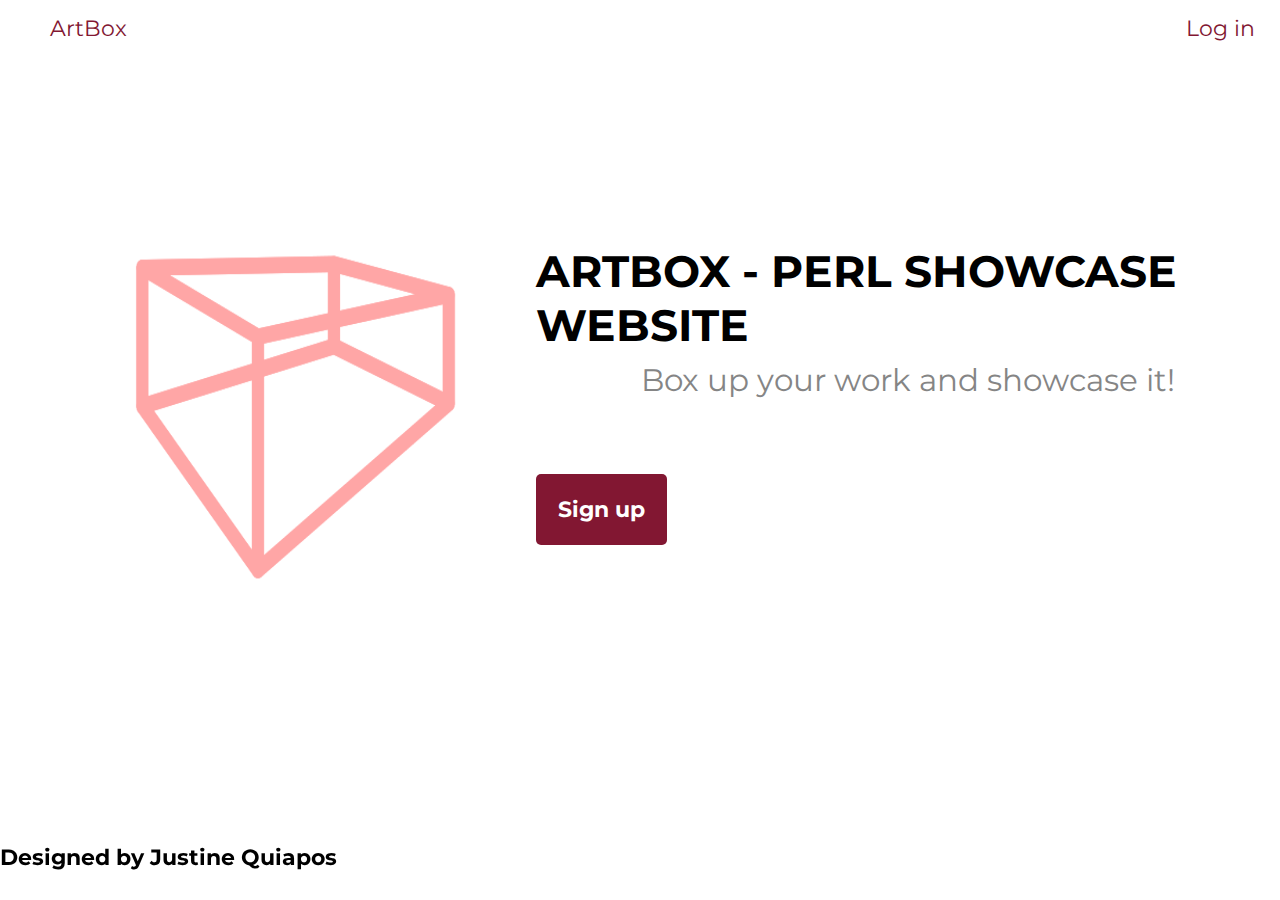
<file: templates/index.htm>
<!doctype html>

<html lang="en">
<head>
    <meta charset="utf-8">

    <title>Project Name</title>
    <meta name="description" content="Project Description">
    <meta name="author" content="Justine Quiapos">
    <meta name="viewport" content="width=device-width, initial-scale=1.0">

    <link rel="stylesheet" href="../static/css/styles.css">
    <link href='https://fonts.googleapis.com/css?family=Montserrat' rel='stylesheet'>

</head>

<body>
    <header>
        <nav class="topnav">
            <ul>
                <li class="home-icon"><a href="../templates/index.htm">ArtBox</a></li>
                <li><a href="../templates/login.html">Log in</a></li>
            </ul>
        </nav>
    </header>
    <!-- home container id starts -->
    <div id="home-container">


                <!-- illustration sub id starts -->
        <div id="illustration">
            <img src="../drawing.png" width=350 height=350>
        </div>
        <!-- illustration sub id ends -->
        <!-- inner sub id starts -->
        <div id="inner">
            <h1>ArtBox - Perl Showcase Website</h1>
            <p class="subtitle">Box up your work and showcase it!</p>
            <a href="signup.html" class="cta">Sign up</a>
        </div>
        <!-- inner sub id ends -->

    </div>
    <!-- home container id ends -->
    <div id="ghostFooterbtn">
        <h4>Designed by Justine Quiapos</h4>
    </div>
</body>
</html>
</file>
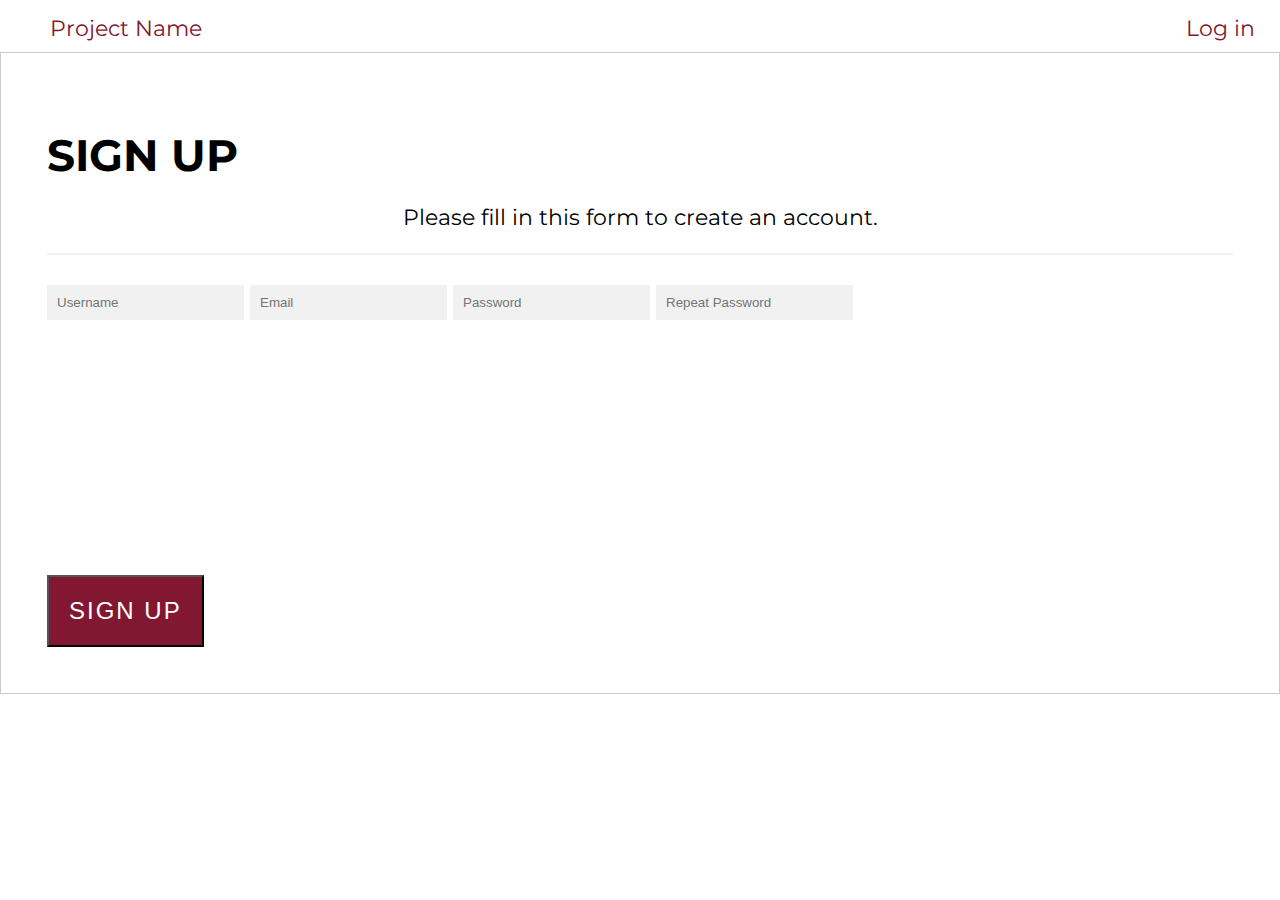
<file: templates/signup.html>
<!doctype html>

<html lang="en">
<head>
    <meta charset="utf-8">

    <title>User Profile</title>
    <meta name="description" content="Project Description">
    <meta name="author" content="Justine Quiapos">
    <meta name="viewport" content="width=device-width, initial-scale=1.0">

    <link rel="stylesheet" href="../static/css/styles.css">
    <link href='https://fonts.googleapis.com/css?family=Montserrat' rel='stylesheet'>
</head>

<body>
    <header>
        <nav class="topnav">
            <ul>
                <li class="home-icon"><a href="../templates/index.htm">Project Name</a></li>
                <li><a href="../templates/login.html">Log in</a></li>
            </ul>
        </nav>
    </header>


    <form action="../static/cgi-bin/scripts/signup.cgi" style="border:1px solid #ccc">
            <div class="container">
              <h1>Sign Up</h1>
              <p>Please fill in this form to create an account.</p>
              <hr>
          
              <input type="text" placeholder="Username" name="username" required>                       
              <input type="text" placeholder="Email" name="email" required>
              <input type="password" placeholder="Password" name="psw" required>
              <input type="password" placeholder="Repeat Password" name="psw-repeat" required>
          
              <div class="clearfix">
                <button type="submit" class="signupbtn">Sign Up</button>
              </div>
            </div>
          </form>
    <footer>
        
    </footer>
</body>
</html>
</file>
<file: static/css/styles.css>
body {
    font-family: 'Montserrat';font-size: 22px;
    margin: 0;
    height: 100%;
    background-color: white;
}
a {
    color: black;
    text-decoration: none;
}

a:hover 
{
     color: #821732; 
     text-decoration:none; 
     cursor:pointer;  
}
p    { text-align: center; }
sup  { font-size: 36px; font-weight: 100; line-height: 55px; }


#footer {
    bottom: 0;
    position: fixed;
    width: 100%;
    background: #821732;
    padding: 0;
    margin: 0;
}

#footer h1{
    margin: 0;
}


/* General Navigation */
.topnav ul {
    list-style-type: none;
    position: sticky;
    top: 0;
    width: auto;
    margin: 0;
    padding: 0;
    overflow: hidden;
}

.topnav li {
    float: right;
}

.topnav a {
    display: block;
    color: #821732;
    text-align: center;
    padding: 10px 20px;
    margin-top: 5px;
    margin-left: 30px;
    margin-right: 5px;
    border-radius: 50px;
    width: auto;
    text-decoration: none;
}

.topnav li.home-icon {
    float: left;
    padding: 0;
    margin: 0;
}

.topnav li.home-icon a{
    color: #821732;
    border-radius: 50px;
}


.topnav li a:hover{
    color: #821732;
}

.line {
    display: block;
    height: 1px;
    border: 0;
    border-top: 1px solid black;
    border-radius: 5%;
    margin-top: 10px;
    padding: 0;
    width: 100%;
}


/* Page Description ( Section before Main) */
#page-desc {
    padding: 25px;
    padding-top: 0;
    margin: 0;
    border: 0;
    width: auto;
}
#page-desc h1, h3 {
    text-align: center;
}



/* Main page colour */
.mainDiv{
    background-color: white;
    margin: 0;
    padding: 0;
    width: auto;
}

.indexArticle{
    padding-left: 20px;
    padding-top: 0;
    float: left;
}

.indexArticle .indexImg img{
    border: 1px solid #c7c7c7;
    border-radius: 5px;
    box-shadow: 0px 30px 50px -25px rgba(0,0,0,0.2);
    float: left;
}

.indexProfile {
    float: left;
}

.indexProfile img {
    float: left;
    border-radius: 100%;
    margin-left: 10px; 
}

.indexDesc{
    position: relative;
    margin-top: 20px;
    float: left;
}

.author{
    margin-left: 10px;
    margin-top: 15px;
}

.indexSign .container{
    background-color: #821732;
    border: 1px solid #821732;
    border-radius: 10px;
    color: white;
}


/* Footer for index page */
#ghostFooterbtn{
    width: auto;
    bottom: 0;
    position: fixed;
}



/* Sign Up form in index */
.indexSign .container {
    float: right;
    width: 20%;
    margin-right: 115px;
    padding: 0;
    padding-right: 46px;
    font-size: 1;
}


hr {
    border: 1px solid #f1f1f1;
    margin-bottom: 25px;
}


/* full width input fields */
input[type=text], input[type=password] {
    width: auto;
    padding: 10px;
    margin: 5px 0 15px; 
    display: inline-block;
    border: none;
    background: #f1f1f1;
}


/* Set a style for all buttons */
button {
    text-transform: uppercase;
    letter-spacing: 2px;
    text-align: center;
  
    font-size: 24px;
    font-weight: 300;
    
    margin-top: 10em;
    padding: 20px;
  
    background: #821732;
    color: #FFF;
    overflow: hidden;
    

    transition: all 0.5s;
}
.login-btn
{
  text-transform: uppercase;
  letter-spacing: 2px;
  text-align: center;

  font-size: 24px;
  font-weight: 300;
  
  margin-top: 10em;
  padding: 20px;

  background: #821732;
  color: #FFF;
  overflow: hidden;
  
  transition: all 0.5s;
}

.login-btn:hover, .login-btn:active, button:hover
{
  text-decoration: none;
  color: #821732;
  border-color: #821732;
  background: #FFF;
}


/* Extra styles for the cancel button */
.cancelbtn {
    padding: 14px 20px;
    background-color: #EBEBEB;
    color: #821732;
}

/* Float cancel and signup buttons and add an equal width */
.cancelbtn, .signupbtn {
  float: left;
}

/* Add padding to container elements */
.container {
    padding: 46px;
}

/* Clear floats */
.clearfix::after {
    content: "";
    clear: both;
    display: table;
}


/* Discover Page Gallary */

div.gallery-container {
    width: auto;
}

div.gallery {
    margin: 10px;
    border: 1px solid #ccc;
    float: left;
    width: 15%;
    padding: 10px;
}

div.gallery:hover  {
    border: 1px solid #821732;
    
}

div.gallery img   {
    width: 100%;
    height: 250px;
}

div.desc {
    padding: 15px;
    text-align: center;
}

/* LANDING PAGE */
#home-container{
    margin-top: 15%;
    margin-left: 10%;
}

#illustration{
    float: left;
    margin-right: 5%;
}


h1{
    text-transform: uppercase;
    color: black;
    margin-bottom: .2em;
}

p.subtitle{
    font-size: 1.4em;
    color: #858585;
    margin-top: 0;
}

.cta{
    background-color: #821732;
    padding: 1em;
    color: #fff;
    font-weight: bold;
    margin-top: 2em;
    display: inline-block;
    border-radius: 5px;
    text-decoration: none;
}

/*LOGIN PAGE */
#login-container{
    margin-left: auto;
    margin-right: auto;
    width: 25em;
}

#login-container h1{
    margin-bottom: 1em;
}




/* Change styles for cancel button and signup button on extra small screens */
@media screen and (max-width: 300px) {

    .cancelbtn, .signupbtn .indexArticle img {
       width: 100%;
    }
}

@media screen and (max-width: 600px){
    ul.topnav li.right, 
    ul.topnav li {float: none;}
}
</file>
